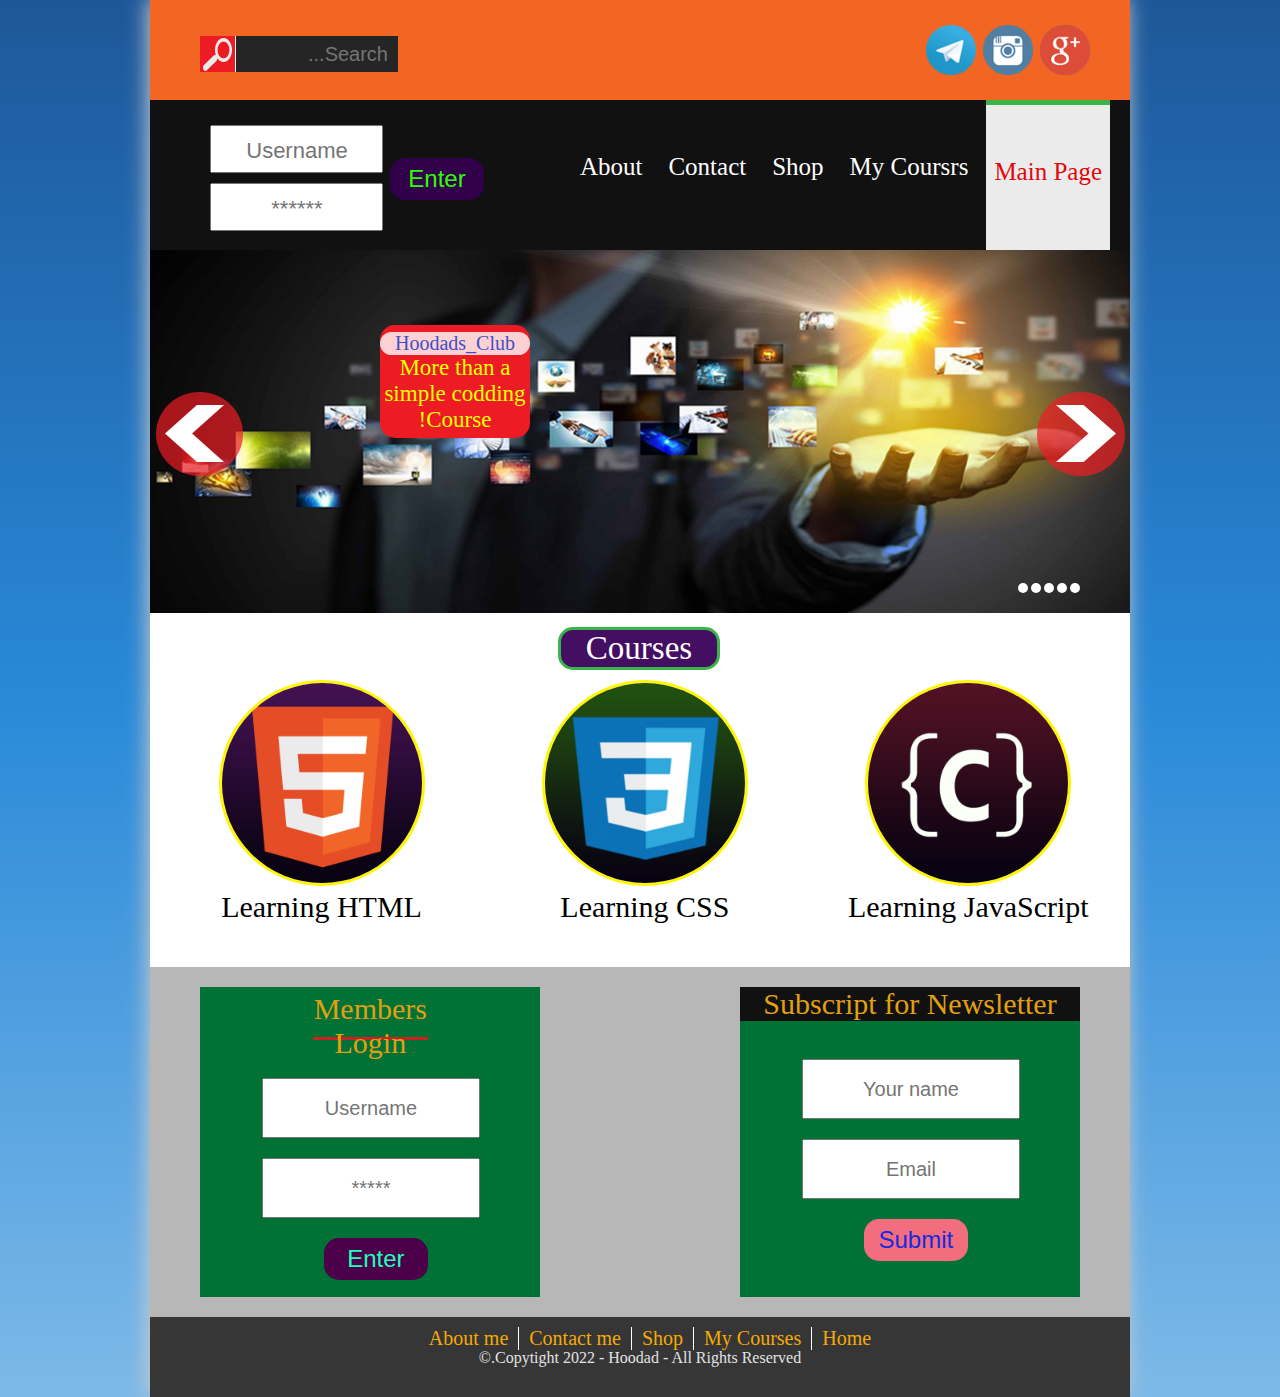
<file: index.html>
<!DOCTYPE html>
<html lang="en">
<head>
  <meta charset="UTF-8">
  <meta name="viewport" content="width=device-width , inicial-scale=1">
  <title>Hoodad’s Courses</title>
  <link rel="stylesheet" href="style/reset.css">
  <link rel="stylesheet" href="style/style.css">
</head>
<body>
  <div id="main">
  <!--- Header -->
  <header>
    <div class="top-bar">
      <div class="socials">
	<ul>
	  <li><a href="#"><img src="images/gp.png" alt="Google Plus"></a></li>
	  <li><a href="#"><img src="images/insta.png" alt="Instagram"></a></li>
	  <li><a href="#"><img src="images/telegram.png" alt="Telegram"></a></li>
	</ul>
      </div>
      <div class="search">
        <input type="text" class="search-input" placeholder="Search...">
        <a href="#" class="search-btn"></a>
      </div>
    </div>
    <div class="top-menu">
      <nav>
	<ul>
	  <li><a href="#" class="home">Main Page</a></li>
	  <li><a href="#">My Coursrs</a></li>
	  <li><a href="#">Shop</a></li>
	  <li><a href="#">Contact</a></li>
	  <li><a href="#">About</a></li>
	</ul>
      </nav>
      <form action="#" method="post" class="form1">
	<input type="text" class="username" placeholder="Username">
	<input type="password" class="password" placeholder="******">
	<button class="register">Enter</button>
      </form>
    </div>
  </header>
  <!--- Slider -->
  <div class="row2">
    <section>
      <div class="slider">
	<div class="slide-navigation">
	  <a href="#" class="slide-prev"></a>
	  <a href="#" class="slide-next"></a>
	</div>
	<div class="slide-select">
	  <ul>
	    <li><a href="#"></a></li>
	    <li><a href="#"></a></li>
	    <li><a href="#"></a></li>
	    <li><a href="#"></a></li>
	    <li><a href="#" class="active"></a></li>
	  </ul>
	</div>
	<div class="slide-text">
	  <h2>Hoodads_Club</h2>
	  <p>More than a simple codding Course!</p>
	</div>
      </div>
      <div class="clear"></div>
    </section>
  </div>
  <!--- Row 3 -->
  <div class="row3">
    <div class="title"><h2>Courses</h2></div>
      <div class="content">
      <div class="box">
	<img src="images/c-programming.png" alt="C Programming">
	<h3>Learning JavaScript</h3>
      </div>
      <div class="box">
	<img src="images/css.png" alt="CSS Courses">
	<h3>Learning CSS</h3>
      </div>
      <div class="box">
	<img src="images/html.png" alt="HTML Course">
	<h3>Learning HTML</h3>
      </div>
    </div>
  </div>
  <!--- Row 4 -->
  <div class="row4">
    <section class="newsletter">
      <h2>Subscript for Newsletter</h2>
      <form action="#" method="post">
	<input type="text" placeholder="Your name">
	<input type="text" placeholder="Email">
      </form>
      <button class="save-btn">Submit</button>
    </section>
    <section class="login">
      <h2>Members Login</h2>
      <form action="#" method="post">
	<input type="text" placeholder="Username">
	<input type="password" placeholder="*****">
      </form>
    <button class="login-btn">Enter</button>
    </section>
    </div><div class="clear"></div>
    <footer>
      <nav>
	<ul>
	  <li><a href="#">Home</a></li>
	  <li><a href="#">My Courses</a></li>
	  <li><a href="#">Shop</a></li>
	  <li><a href="#">Contact me</a></li>
	  <li><a href="#">About me</a></li>
        </ul>
      </nav>
      <div class="copyright">Copytight 2022 - Hoodad - All Rights Reserved.©</div>
    </footer>
  </div>
  </body>
</html>
</file>
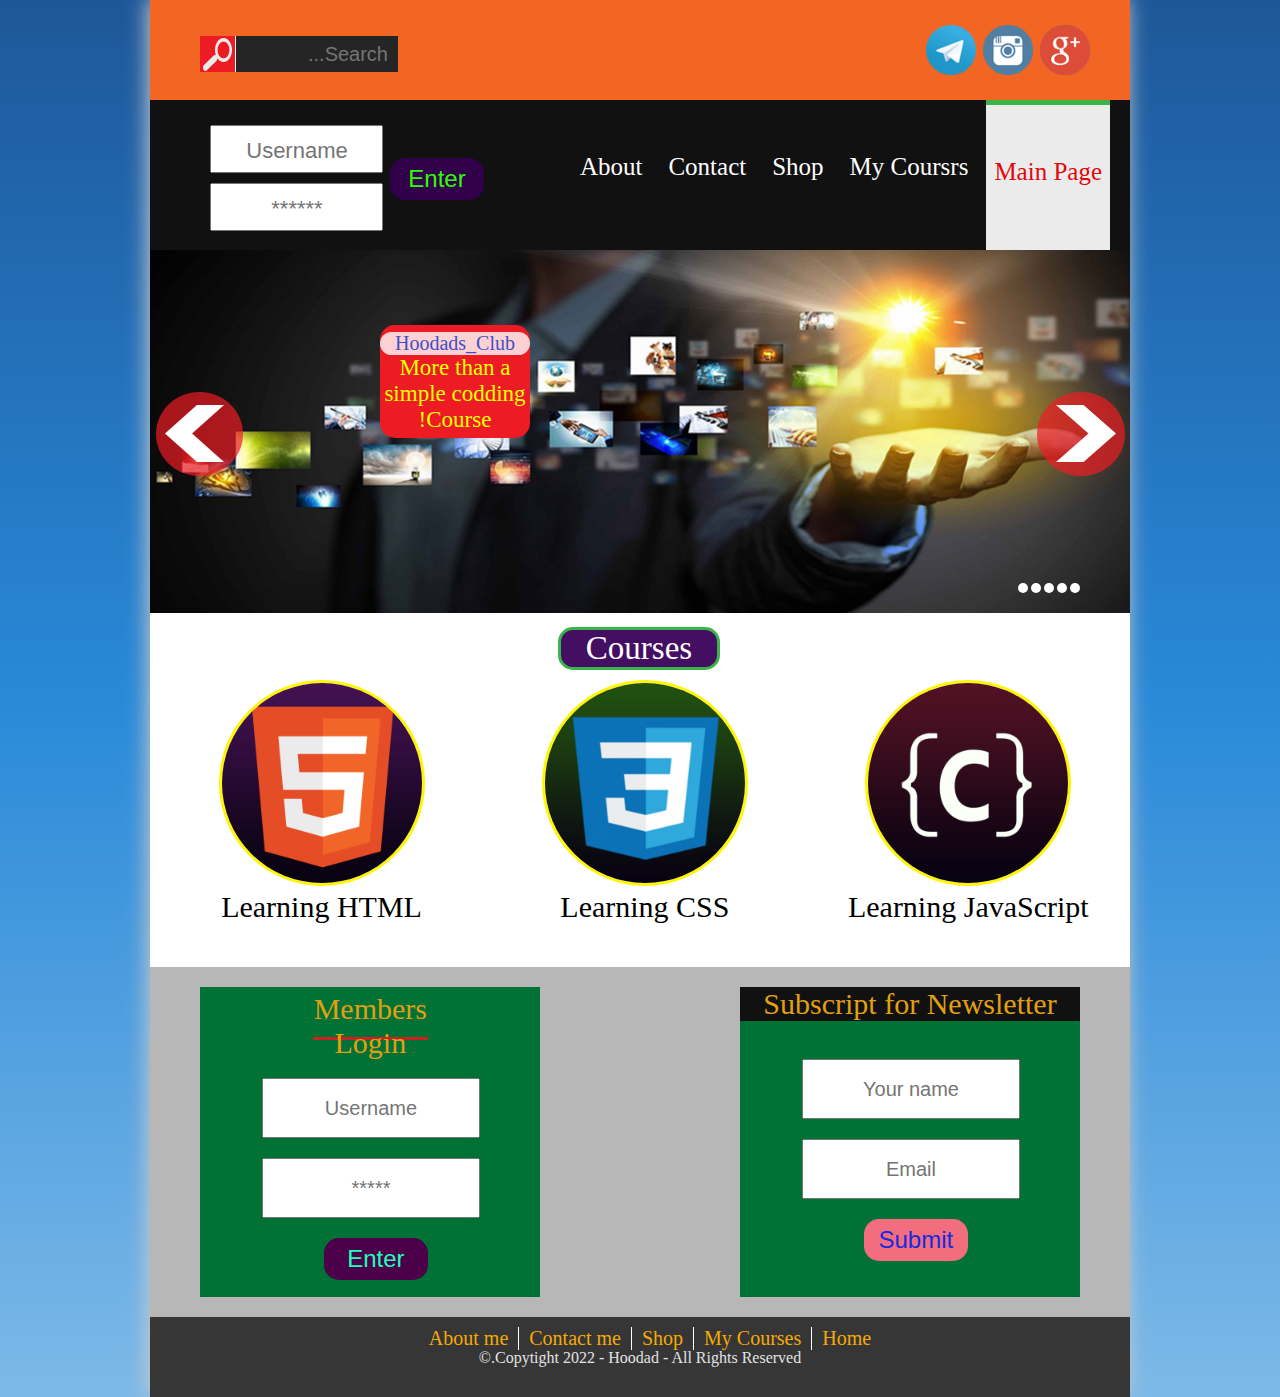
<file: html/index.html>
<!DOCTYPE html>
<html lang="en">
<head>
	<meta charset="UTF-8">
	<meta name="viewport" content="width=device-width , inicial-scale=1">
	<title>Hoodad’s Courses</title>
	<link rel="stylesheet" href="style/reset.css">
	<link rel="stylesheet" href="style/style.css">
</head>
<body>
	<div id="main">
	<!--- Header -->
		<header>
			<div class="top-bar">
				<div class="socials">
					<ul>
						<li><a href="#"><img src="images/gp.png" alt="Google Plus"></a></li>
						<li><a href="#"><img src="images/insta.png" alt="Instagram"></a></li>
						<li><a href="#"><img src="images/telegram.png" alt="Telegram"></a></li>
					</ul>
				</div>
				<div class="search">
					<input type="text" class="search-input" placeholder="Search...">
					<a href="#" class="search-btn"></a>
				</div>
			</div>
			<div class="top-menu">
				<nav>
					<ul>
						<li><a href="#" class="home">Main Page</a></li>
						<li><a href="#">My Coursrs</a></li>
						<li><a href="#">Shop</a></li>
						<li><a href="#">Contact</a></li>
						<li><a href="#">About</a></li>
					</ul>
				</nav>
				<form action="#" method="post" class="form1">
					<input type="text" class="username" placeholder="Username">
					<input type="password" class="password" placeholder="******">
					<button class="register">Enter</button>
				</form>
			</div>
		</header>
		<!--- Slider -->
		<div class="row2">
			<section>
				<div class="slider">
					<div class="slide-navigation">
						<a href="#" class="slide-prev"></a>
						<a href="#" class="slide-next"></a>
					</div>
					<div class="slide-select">
						<ul>
							<li><a href="#"></a></li>
							<li><a href="#"></a></li>
							<li><a href="#"></a></li>
							<li><a href="#"></a></li>
							<li><a href="#" class="active"></a></li>
						</ul>
					</div>
					<div class="slide-text">
						<h2>Hoodads_Club</h2>
						<p>More than a simple codding Course!</p>
					</div>
				</div>
				<div class="clear"></div>
			</section>
		</div>
		<!--- Row 3 -->
		<div class="row3">
			<div class="title">
				<h2>Courses</h2>
			</div>
			<div class="content">
				<div class="box">
					<img src="images/c-programming.png" alt="C Programming">
					<h3>Learning JavaScript</h3>
				</div>
				<div class="box">
					<img src="images/css.png" alt="CSS Courses">
					<h3>Learning CSS</h3>
				</div>
				<div class="box">
					<img src="images/html.png" alt="HTML Course">
					<h3>Learning HTML</h3>
				</div>
			</div>
		</div>
		<!--- Row 4 -->
		<div class="row4">
			<section class="newsletter">
				<h2>Subscript for Newsletter</h2>
				<form action="#" method="post">
					<input type="text" placeholder="Your name">
					<input type="text" placeholder="Email">
				</form>
				<button class="save-btn">Submit</button>
			</section>
			<section class="login">
				<h2>Members Login</h2>
				<form action="#" method="post">
					<input type="text" placeholder="Username">
					<input type="password" placeholder="*****">
				</form>
				<button class="login-btn">Enter</button>
			</section>
		</div><div class="clear"></div>
		<footer>
			<nav>
				<ul>
					<li><a href="#">Home</a></li>
					<li><a href="#">My Courses</a></li>
					<li><a href="#">Shop</a></li>
					<li><a href="#">Contact me</a></li>
					<li><a href="#">About me</a></li>
				</ul>
			</nav>
			<div class="copyright">
				Copytight 2022 - Hoodad - All Rights Reserved.©
			</div>
		</footer>
	</div>
</body>
</html>
</file>
<file: style/style.css>
/*----- General Styles ----*/

body {
	direction: rtl;
	/* Permalink - use to edit and share this gradient: http://colorzilla.com/gradient-editor/#1e5799+0,2989d8+50,7db9e8+100 */
	background: rgb(30, 87, 153);
	/* Old browsers */
	background: -moz-linear-gradient(top, rgba(30, 87, 153, 1) 0%, rgba(41, 137, 216, 1) 50%, rgba(125, 185, 232, 1) 100%);
	/* FF3.6-15 */
	background: -webkit-linear-gradient(top, rgba(30, 87, 153, 1) 0%, rgba(41, 137, 216, 1) 50%, rgba(125, 185, 232, 1) 100%);
	/* Chrome10-25,Safari5.1-6 */
	background: linear-gradient(to bottom, rgba(30, 87, 153, 1) 0%, rgba(41, 137, 216, 1) 50%, rgba(125, 185, 232, 1) 100%);
	/* W3C, IE10+, FF16+, Chrome26+, Opera12+, Safari7+ */
	filter: progid:DXImageTransform.Microsoft.gradient(startColorstr='#1e5799', endColorstr='#7db9e8', GradientType=0);
	/* IE6-9 */
}

a {
	text-decoration: none;
}

a:hover {
	color: #cd2122;
}

.clear {
	clear: both;
}

img {
	border: 0;
	max-width: 100%;
}

/*----- Main Styles ----*/

#main {
	width: 980px;
	margin: 0 auto;
	background: #fff;
	box-shadow: -2px -2px 20px #ccc;
}

.top-bar {
	height: 100px;
	position: relative;
	background-color: #f26522;
}

.socials ul {
	margin-right: 40px;
}

.socials img {
	width: 50px;
	height: 50px;
	float: right;
	margin-left: 5px;
	padding: 25px 0 0 2px;
}

.logo img {
	margin-top: 20px;
	margin-right: 80px;
	background-color: #fff;
}

.search {
	top: 36px;
	left: 50px;
	position: absolute;
	background-color: #252525;
}

.search input {
	border: 0;
	width: 150px;
	height: 34px;
	font-size: 20px;
	color: #dde1d5;
	padding-right: 10px;
	background: #252525;
	border-left: 1px solid #fff;
}

.search .search-btn {
	float: left;
	width: 35px;
	height: 36px;
	background: url('../images/search-btn.png') no-repeat center center #ed1c24;
}

.top-menu {
	height: 150px;
	position: relative;
	background-color: #111111;
}

.top-menu ul {
	text-align: right;
	margin-right: 10px;
}

.top-menu ul li {
	float: right;
	height: 150px;
	display: block;
	list-style: none;
	margin-right: 10px;
}

.top-menu ul li a {
	color: #fff;
	height: 150px;
	display: block;
	font-size: 25px;
	padding-top: 53px;
	padding-left: 8px;
	padding-right: 8px;
}

.top-menu ul li a:hover {
	color: #0096ff;
	background-color: #d5dbe6;
	border-top: 5px solid #39b54a;
}

.top-menu ul li a.home {
	height: 146px;
	color: #e3070c;
	background-color: #ebebeb;
	border-top: 5px solid #39b54a;
}

.form1 {
	top: 15px;
	left: 60px;
	text-align: left;
	position: absolute;
}

.form1 .username,
.form1 .password {
	width: 166px;
	height: 38px;
	display: block;
	font-size: 22px;
	margin-top: 10px;
	color: #757a74;
	padding-top: 5px;
	padding-right: 1px;
	text-align: center;
}

.form1 .register {
	position: absolute;
	top: 43px;
	border: 0;
	left: 180px;
	width: 94px;
	height: 42px;
	font-size: 24px;
	color: #31fd02;
	border-radius: 15px;
	background: #32004b;
}

.slider {
	height: 363px;
	position: relative;
	background: url('../images/slider.jpg') no-repeat center center;
}

.slide-navigation .slide-next {
	right: 5px;
	top: 142px;
	width: 88px;
	height: 84px;
	position: absolute;
	background: url('../images/slide-next.png');
}

.slide-navigation .slide-prev {
	left: 5px;
	top: 142px;
	width: 88px;
	height: 84px;
	position: absolute;
	background: url('../images/slide-prev.png');
}

.slide-select {
	right: 50px;
	bottom: 20px;
	position: absolute;
}

.slide-select li {
	width: 10px;
	height: 10px;
	float: right;
	margin-left: 3px;
	background: #fff;
	border-radius: 50%;
}

.slide-select li a {
	width: 10px;
	height: 10px;
	position: absolute;
}

.slide-select li a:hover {
	border-radius: 50%;
	background-color: #1eff00;
}

.slide-select li a:active {
	border-radius: 50%;
	background-color: #ed1c24;
}

.slide-text {
	float: left;
	width: 250px;
	margin: 82px 0 0 130px;
}

.slide-text h2 {
	width: 150px;
	opacity: 0.8;
	font-size: 20px;
	color: #125bf0;
	text-align: center;
	background: #fff;
	border-radius: 15px;
}

.slide-text p {
	width: 150px;
	height: 83px;
	font-size: 23px;
	color: #f6ff02;
	margin-top: -30px;
	padding-top: 30px;
	text-align: center;
	border-radius: 15px;
	background: #ed1c24;
}

.row3 {
	height: 340px;
}

.title {
	width: 156px;
	color: #fff;
	font-size: 33px;
	margin-top: 14px;
	text-align: center;
	border-radius: 15px;
	margin-right: 410px;
	margin-bottom: 10px;
	background: #440e62;
	border: 3px solid #39b54a;
}

.content {
	text-align: center;
}

.content .box {
	width: 33%;
	float: right;
	transition: 2s;
}

.content .box:hover {
	transform: rotate(360deg);
}

.content .box img {
	width: 200px;
	height: 200px;
	border-radius: 50%;
	border: 3px solid #fff602;
}

.content .box h3 {
	color: #000;
	font-size: 30px;
}

.row4 {
	height: 340px;
	padding-bottom: 10px;
	background: #b7b7b7;
}

.newsletter {
	float: right;
	width: 340px;
	height: 310px;
	margin-top: 20px;
	margin-right: 50px;
	background-color: #007236;
}

.newsletter h2 {
	font-size: 30px;
	color: #e19f12;
	text-align: center;
	background: #111111;
}

.newsletter form {
	margin: 28px 50px 10px 10px;
}

.newsletter form input {
	width: 210px;
	height: 54px;
	margin: 10px;
	font-size: 20px;
	text-align: center;
}

.save-btn {
	border: 0;
	width: 104px;
	height: 42px;
	font-size: 24px;
	color: #122ae1;
	margin-right: 33%;
	border-radius: 15px;
	background: #f26d7d;
}

.login {
	float: left;
	width: 340px;
	height: 310px;
	margin-top: 20px;
	margin-left: 50px;
	background-color: #007236;
}

.login h2 {
	width: 115px;
	height: 45px;
	font-size: 30px;
	margin-top: 5px;
	color: #e19f12;
	margin-right: 33%;
	text-align: center;
	border-bottom: 3px solid #cd2122;
}

.login form {
	margin: 28px 50px 10px 10px;
}

.login form input {
	width: 210px;
	height: 54px;
	margin: 10px;
	font-size: 20px;
	text-align: center;
}

.login-btn {
	border: 0;
	width: 104px;
	height: 42px;
	font-size: 24px;
	color: #20ffbd;
	margin-right: 33%;
	border-radius: 15px;
	background: #4b0049;
}

footer {
	height: 80px;
	text-align: center;
	background-color: #363636;
}

footer ul {
	margin-top: 10px;
	text-align: center;
	display: inline-block;
}

footer ul li {
	float: right;
	margin-left: 10px;
	padding-left: 10px;
	display: inline-block;
	border-left: 1px solid #fff;
}

footer ul li:last-child {
	border-left: none;
}

footer ul li a {
	font-size: 20px;
	color: #f6a905;
}

footer .copyright {
	color: #e3e3e3;
	margin-top: -5px;
}

@media screen and (max-width: 750px) {
	#main {
		width: 100%;
	}

	.search {
		display: none;
	}

	.logo img {
		margin-right: 160px;
	}

	.top-menu form {
		display: none;
	}

	.slide-text {
		margin: 82px 0 0 80px;
	}

	.row3 .title {
		margin-right: 40%;
	}

	.row4 {
		height: 660px;
	}

	.newsletter {
		width: 560px;
		margin-right: 10%;
	}

	.row4 .newsletter form {
		margin: 18px 87px 10px 10px;
	}

	.row4 .newsletter form input {
		width: 290px;
		height: 59px;
		margin-right: 10%;
	}

	.save-btn {
		margin-right: 40%;
	}

	.login {
		width: 560px;
		margin-left: 13%;
	}

	.login h2 {
		margin-right: 40%;
	}

	.row4 .login form {
		margin: 18px 87px 10px 10px;
	}

	.row4 .login form input {
		width: 290px;
		height: 59px;
		margin-right: 10%;
	}

	.login-btn {
		margin-right: 40%;
	}
}
</file>
<file: html/style/style.css>
/*----- General Styles ----*/

body {
	direction: rtl;
	/* Permalink - use to edit and share this gradient: http://colorzilla.com/gradient-editor/#1e5799+0,2989d8+50,7db9e8+100 */
	background: rgb(30,87,153); /* Old browsers */
	background: -moz-linear-gradient(top,  rgba(30,87,153,1) 0%, rgba(41,137,216,1) 50%, rgba(125,185,232,1) 100%); /* FF3.6-15 */
	background: -webkit-linear-gradient(top,  rgba(30,87,153,1) 0%,rgba(41,137,216,1) 50%,rgba(125,185,232,1) 100%); /* Chrome10-25,Safari5.1-6 */
	background: linear-gradient(to bottom,  rgba(30,87,153,1) 0%,rgba(41,137,216,1) 50%,rgba(125,185,232,1) 100%); /* W3C, IE10+, FF16+, Chrome26+, Opera12+, Safari7+ */
	filter: progid:DXImageTransform.Microsoft.gradient( startColorstr='#1e5799', endColorstr='#7db9e8',GradientType=0 ); /* IE6-9 */
}

a {
	text-decoration: none;
}

a:hover {
	color: #cd2122;
}

.clear {
	clear: both;
}

img {
	border: 0;
	max-width: 100%;
}

/*----- Main Styles ----*/

#main {
	width: 980px;
	margin: 0 auto;
	background: #fff;
	box-shadow: -2px -2px 20px #ccc;
}

.top-bar {
	background-color: #f26522;
	height: 100px;
	position: relative;
}

.socials ul {
	margin-right: 40px;
}
.socials img {
	height: 50px;
	width: 50px;
	float: right;
	margin-left: 5px;
	padding: 25px 0 0 2px;
}

.logo img {
	margin-right: 80px;
	margin-top: 20px;
	background-color: #fff;
}

.search {
	position: absolute;
	background-color: #252525;
	top: 36px;
	left: 50px;
}

.search input {
	width: 150px;
	height: 34px;
	border: 0;
	background: #252525;
	color: #dde1d5;
	border-left: 1px solid #fff;
	font-size: 20px;
	padding-right: 10px;
}

.search .search-btn {
	float: left;
	width: 35px;
	height: 36px;
	background: url('../images/search-btn.png') no-repeat center center #ed1c24;
}

.top-menu {
	height: 150px;
	background-color: #111111;
	position: relative;
}

.top-menu ul {
	text-align: right;
	margin-right: 10px;
}

.top-menu ul li {
	list-style: none;
	display: block;
	float: right;
	height: 150px;
	margin-right: 10px;
}

.top-menu ul li a {
	color: #fff;
	font-size: 25px;
	display: block;
	height: 150px;
	padding-top: 53px;
	padding-left: 8px;
	padding-right: 8px;
}

.top-menu ul li a:hover {
	background-color: #d5dbe6;
	color: #0096ff;
	border-top: 5px solid #39b54a;
}

.top-menu ul li a.home {
	background-color: #ebebeb;
	color: #e3070c;
	border-top: 5px solid #39b54a;
	height: 146px;
}

.form1 {
	text-align: left;
	position: absolute;
	top: 15px;
	left: 60px;
}

.form1 .username , .form1 .password {
	display: block;
	width: 166px;
	height: 38px;
	padding-right: 1px;
	margin-top: 10px;
	font-size: 22px;
	color: #757a74;
	padding-top: 5px;
	text-align: center;
}

.form1 .register {
	position: absolute;
	left: 180px;
	top: 43px;
	width: 94px;
	height: 42px;
	background: #32004b;
	border: 0;
	color: #31fd02;
	font-size: 24px;
	border-radius: 15px;
}

.slider {
	height: 363px;
	background: url('../images/slider.jpg') no-repeat center center;
	position: relative;
}

.slide-navigation .slide-next {
	background:url('../images/slide-next.png');
	width: 88px;
	height: 84px;
	position: absolute;
	right: 5px;
	top: 142px;
}

.slide-navigation .slide-prev {
	background:url('../images/slide-prev.png');
	width: 88px;
	height: 84px;
	position: absolute;
	left: 5px;
	top: 142px;
}

.slide-select {
	position: absolute;
	right: 50px;
	bottom: 20px;
}

.slide-select li {
	background: #fff;
	width: 10px;
	height: 10px;
	border-radius: 50%;
	float: right;
	margin-left: 3px;
}

.slide-select li a {
	position: absolute;
	width: 10px;
	height: 10px;
}

.slide-select li a:hover {
	background-color: #1eff00;
	border-radius: 50%;
}

.slide-select li a:active {
	background-color: #ed1c24;
	border-radius: 50%;
}

.slide-text {
	float: left;
	width: 250px;
	margin: 82px 0 0 130px;
}

.slide-text h2 {
	font-size: 20px;
	color: #125bf0;
	background: #fff;
	width: 150px;
	opacity: 0.8;
	text-align: center;
	border-radius: 15px;
}

.slide-text p {
	color: #f6ff02;
	background: #ed1c24;
	width: 150px;
	border-radius: 15px;
	height: 83px;
	font-size: 23px;
	text-align: center;
	margin-top: -30px;
	padding-top: 30px;
}

.row3 {
	height: 340px;
}

.title {
	width: 156px;
	font-size: 33px;
	border-radius: 15px;
	border: 3px solid #39b54a;
	margin-right: 410px;
	text-align: center;
	background: #440e62;
	color: #fff;
	margin-top: 14px;
	margin-bottom: 10px;
}

.content {
	text-align: center;
}

.content .box {
	width: 33%;
	float: right;
	transition: 2s;
}

.content .box:hover {
	transform: rotate(360deg);
} 

.content .box img {
	width: 200px;
	height: 200px;
	border-radius: 50%;
	border: 3px solid #fff602;
}

.content .box h3 {
	font-size: 30px;
	color: #000;
}

.row4 {
	height: 340px;
	background: #b7b7b7;
	padding-bottom: 10px;
}

.newsletter {
	float: right;
	background-color: #007236;
	width: 340px;
	height: 310px;
	margin-right: 50px;
	margin-top: 20px;
}

.newsletter h2 {
	background: #111111;
	color: #e19f12;
	text-align: center;
	font-size: 30px;
}

.newsletter form {
	margin: 28px 50px 10px 10px;
}

.newsletter form input {
	width: 210px;
	height: 54px;
	margin: 10px;
	font-size: 20px;
	text-align: center;
}

.save-btn {
	width: 104px;
	height: 42px;
	font-size: 24px;
	background: #f26d7d;
	border: 0;
	color: #122ae1;
	border-radius: 15px;
	margin-right: 33%;
}

.login {
	float: left;
	background-color: #007236;
	width: 340px;
	height: 310px;
	margin-left: 50px;
	margin-top: 20px;
}

.login h2 {
	color: #e19f12;
	text-align: center;
	font-size: 30px;
	width: 115px;
	height: 45px;
	margin-right: 33%;
	margin-top: 5px;
	border-bottom: 3px solid #cd2122;
}

.login form {
	margin: 28px 50px 10px 10px;
}

.login form input {
	width: 210px;
	height: 54px;
	margin: 10px;
	font-size: 20px;
	text-align: center;
}

.login-btn {
	width: 104px;
	height: 42px;
	font-size: 24px;
	background: #4b0049;
	border: 0;
	color: #20ffbd;
	border-radius: 15px;
	margin-right: 33%;
}

footer {
	height: 80px;
	text-align: center;
	background-color: #363636;
}

footer ul {
	text-align: center;
	display: inline-block;
	margin-top: 10px;
}

footer ul li {
	display: inline-block;
	float: right;
	margin-left: 10px;
	border-left: 1px solid #fff;
	padding-left: 10px;
}

footer ul li:last-child {
	border-left: none;
}

footer ul li a {
	color: #f6a905;
	font-family: Bbadr;
	font-size: 20px;
}

footer .copyright {
	color: #e3e3e3;
	margin-top: -5px;
}

@media screen and (max-width: 750px) {
	#main {
		width: 100%;
	}

	.search {
		display: none;
	}

	.logo img {
		margin-right: 160px;
	}

	.top-menu form {
		display: none;
	}

	.slide-text {
		margin: 82px 0 0 80px;
	}

	.row3 .title {
		margin-right: 40%;
	}

	.row4 {
		height: 660px;
	}

	.newsletter {
		width: 560px;
		margin-right: 10%;
	}

	.row4 .newsletter form {
		margin: 18px 87px 10px 10px;
	}

	.row4 .newsletter form input {
		width: 290px;
		height: 59px;
		margin-right: 10%;
	}

	.save-btn {
		margin-right: 40%;
	}

	.login {
		width: 560px;
		margin-left: 13%;
	}

	.login h2 {
		margin-right: 40%;
	}

	.row4 .login form {
		margin: 18px 87px 10px 10px;
	}

	.row4 .login form input {
		width: 290px;
		height: 59px;
		margin-right: 10%;
	}

	.login-btn {
		margin-right: 40%;
	}
}
</file>
